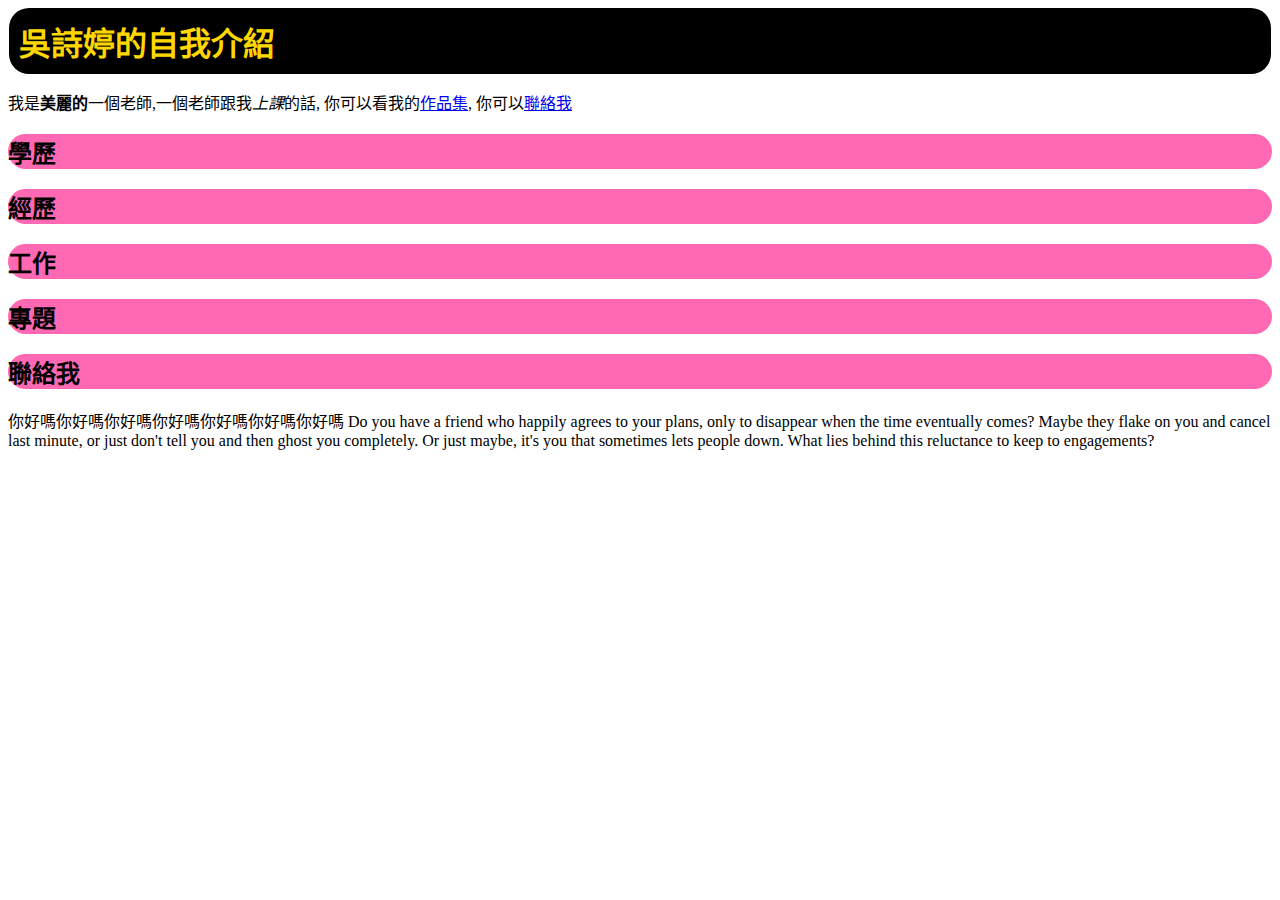
<file: aboutme.html>
<!DOCTYPE html>
<html lang="zh-TW">
<head>
    <meta charset="UTF-8">
    <meta name="viewport" content="width=device-width, initial-scale=1.0">
    <title>吳詩婷的自我介紹</title>
    <link rel="stylesheet" href="mystyle.css">
</head>
<body>
    <h1 id="rosename">吳詩婷的自我介紹</h1>
    <p>我是<b>美麗的</b>一個老師,<span class="redred">一個老師</span>跟我<i>上課</i>的話,
        你可以看我的<a href="https://www.ceair.com/" target="_blank">作品集</a>,
        你可以<a href="#callme">聯絡我</a></p>
    <h2>學歷</h2>
    <h2 class="blueblue">經歷</h2>
    <h2>工作</h2>
    
    <h2 class="blueblue">專題</h2>  
    <h2 id="callme">聯絡我</h2>
    <p class="english">你好嗎你好嗎你好嗎你好嗎你好嗎你好嗎你好嗎
        Do you have a friend who happily agrees to your plans, 
        only to disappear when the time eventually comes? 
        Maybe they flake on you and cancel last minute, 
        or just don't tell you and then ghost you completely. 
        Or just maybe, it's you that sometimes lets people down. 
        What lies behind this reluctance to keep to engagements?</p>
</body>
</html>
</file>
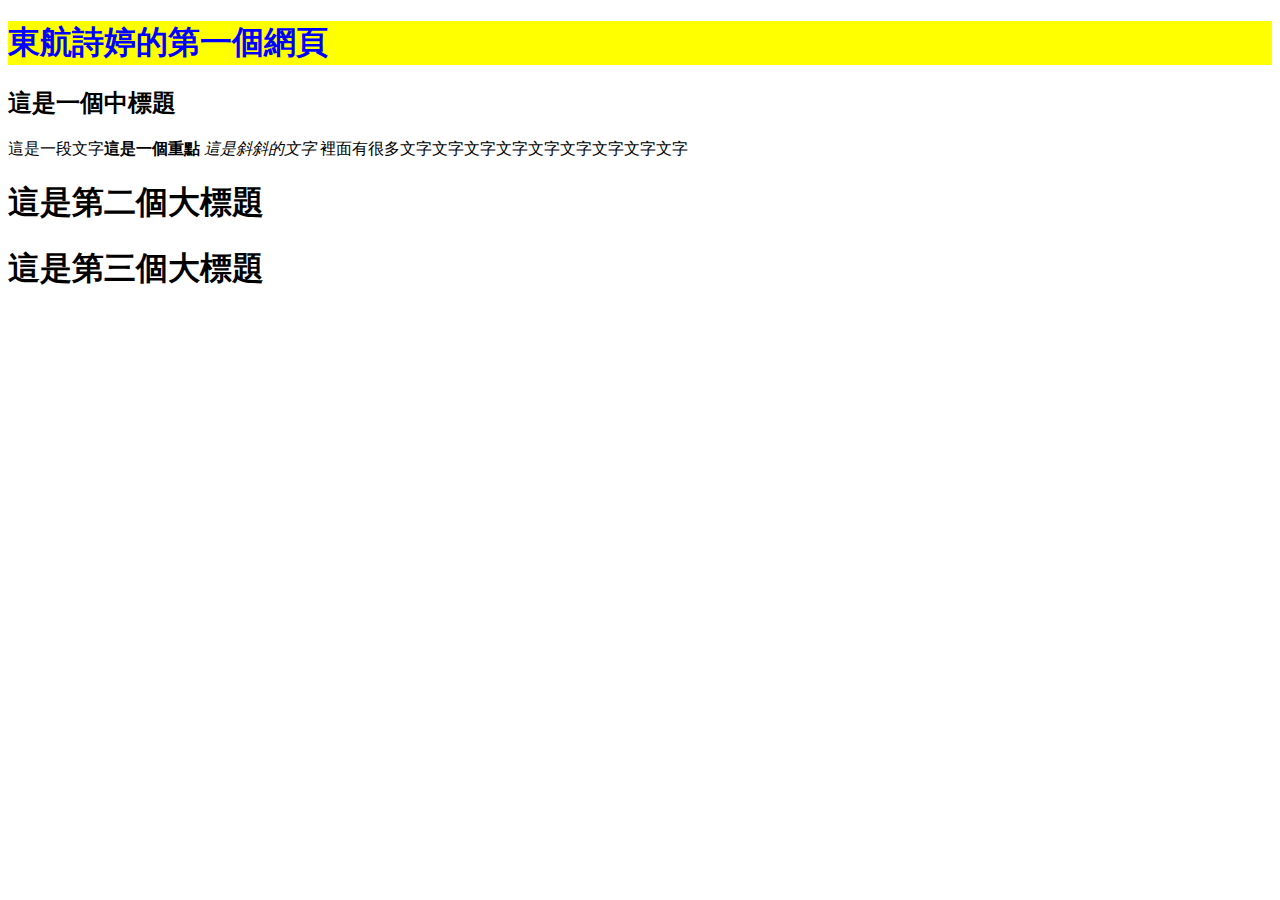
<file: first.HTML>
<!DOCTYPE html>
<html>

	<head>
		<title>我的第一個網頁</title>
	</head>
	
	<body>
		<h1 style="color:blue;background-color:yellow;">東航詩婷的第一個網頁</h1>
		<h2>這是一個中標題</h2>
		<p>這是一段文字<strong>這是一個重點</strong> <em>這是斜斜的文字</em> 裡面有很多文字文字文字文字文字文字文字文字文字
		<h1>這是第二個大標題</h1>
		<h1>這是第三個大標題</h1>
	</body>

</html>
</file>
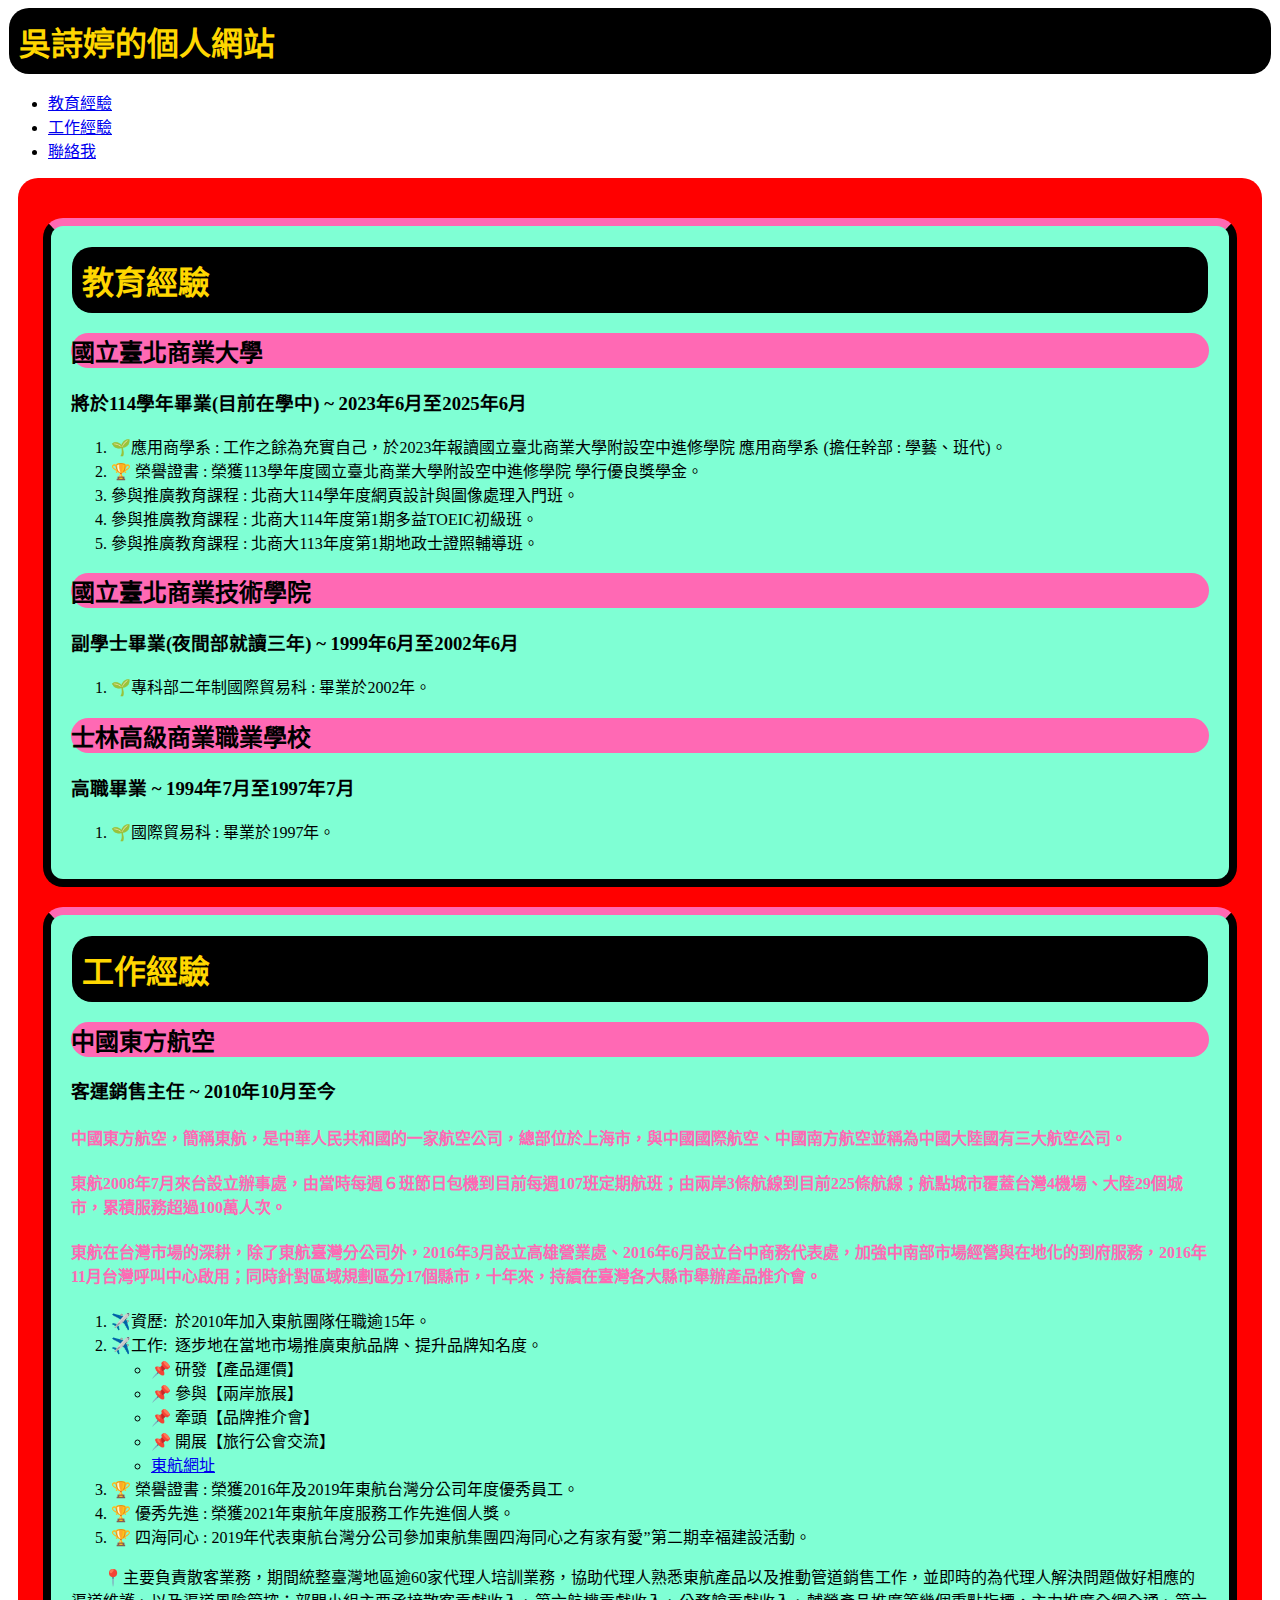
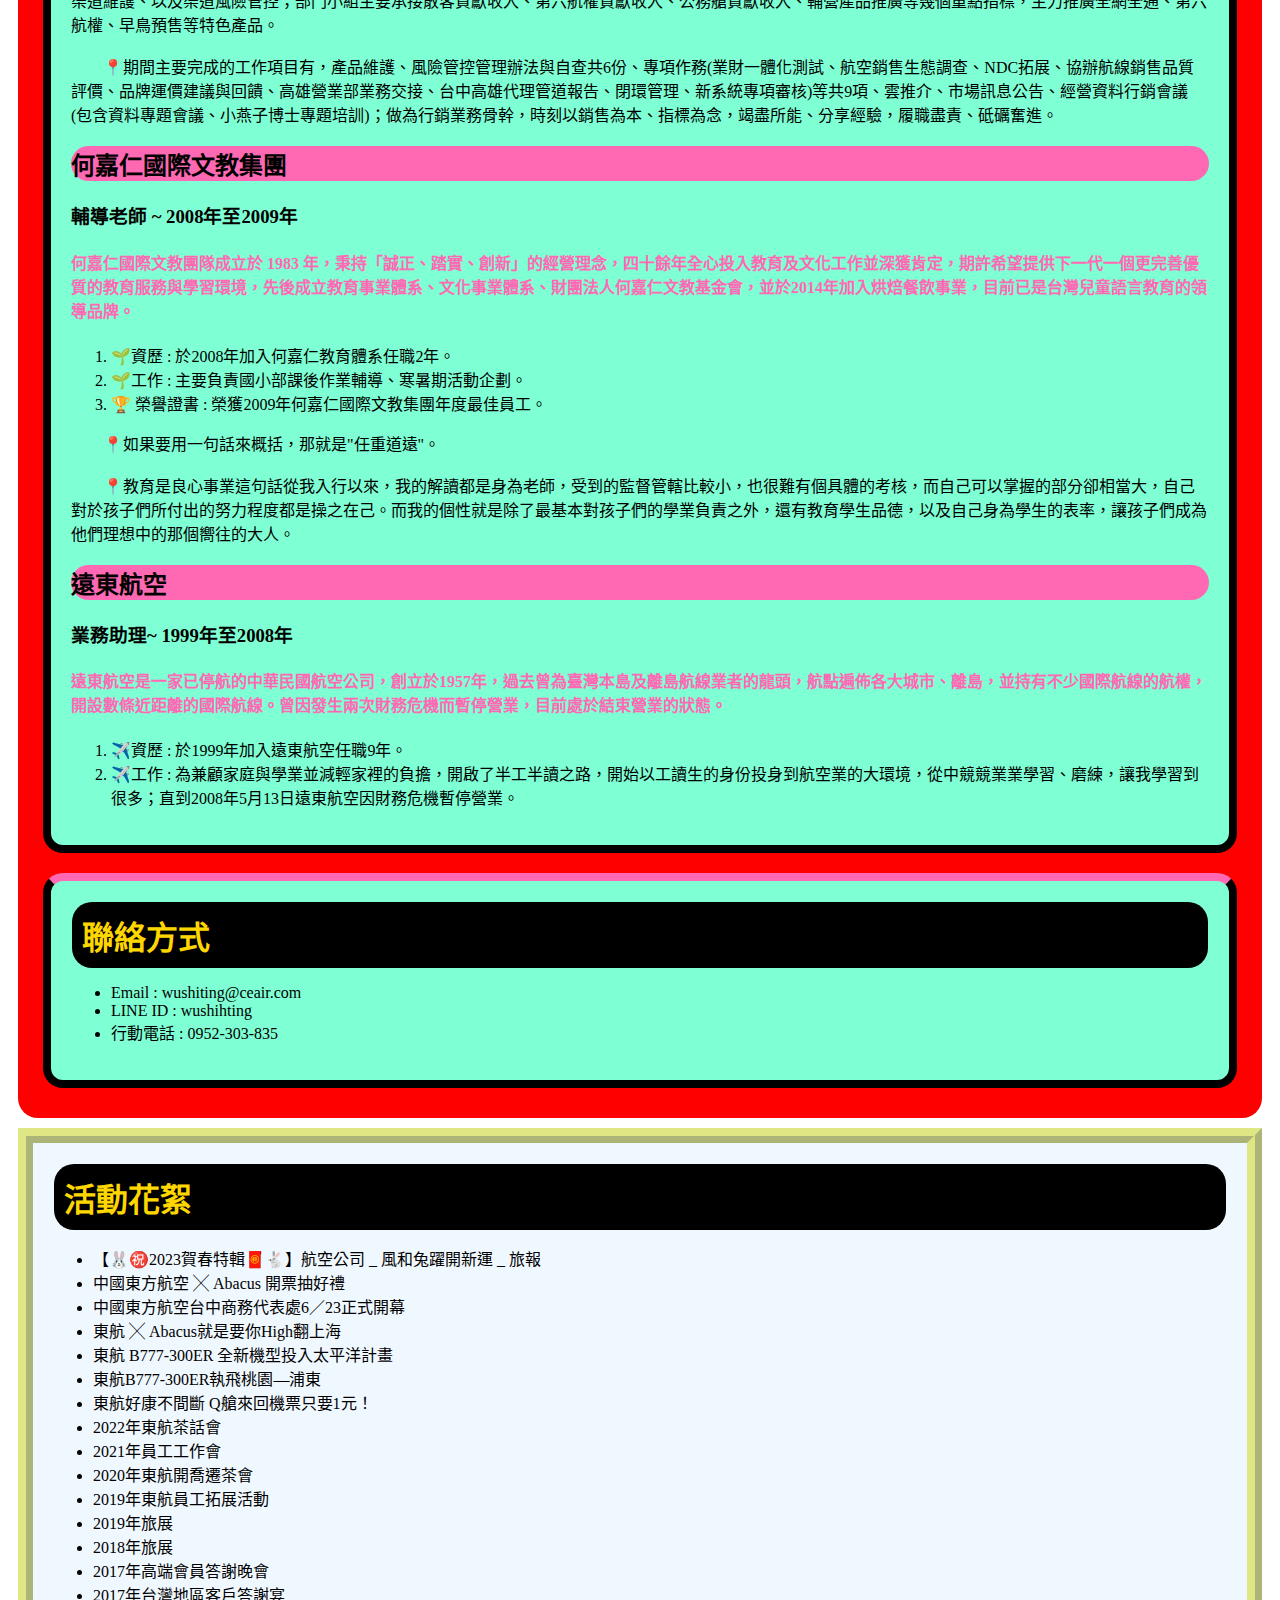
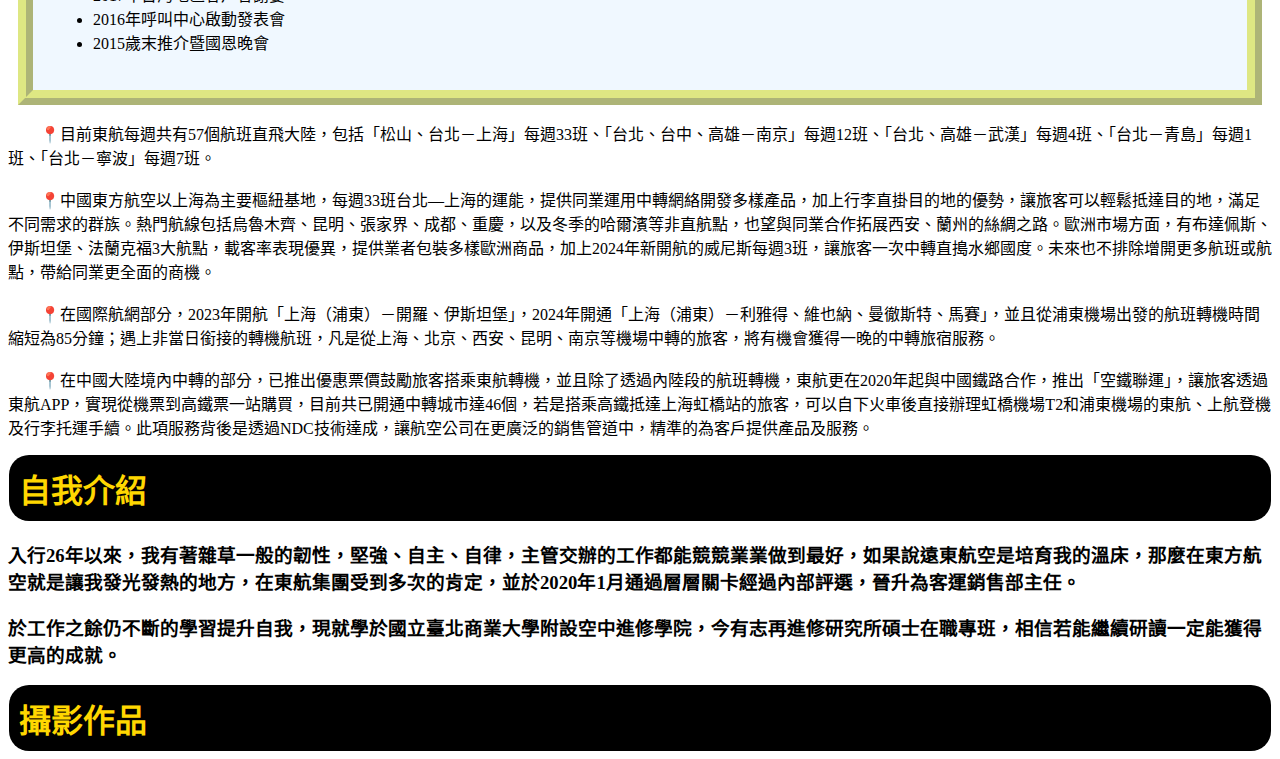
<file: second.html>
<!DOCTYPE html>
<html lang="zh-TW">
<head>
    <meta charset="UTF-8">
    <meta name="viewport" content="width=device-width, initial-scale=1.0">
    <title>這是東航詩婷的第二個網頁</title>
    <link rel="stylesheet" type="text/css" href="mystyle.css">
</head>

<body>
    <header>
        <h1>吳詩婷的個人網站</h1>
        <nav>
            <ul>
                <li><a href="#edu">教育經驗</a></li>
                <li><a href="#work">工作經驗</a></li>
                <li><a href="#callme">聯絡我</a></li>
            </ul>
        </nav>
    </header>

    <main>
        <section id="edu">
        <h1>教育經驗</h1>
        <h2>國立臺北商業大學</h2>
        <h3>將於114學年畢業(目前在學中) ~ 2023年6月至2025年6月</h3>
        <ol>
            <li>🌱應用商學系 : 工作之餘為充實自己，於2023年報讀國立臺北商業大學附設空中進修學院 應用商學系 (擔任幹部 : 學藝、班代)。</li>
            <li>🏆 榮譽證書 : 榮獲113學年度國立臺北商業大學附設空中進修學院 學行優良獎學金。
            <li>參與推廣教育課程 : 北商大114學年度網頁設計與圖像處理入門班。</li>
            <li>參與推廣教育課程 : 北商大114年度第1期多益TOEIC初級班。</li>
            <li>參與推廣教育課程 : 北商大113年度第1期地政士證照輔導班。</li>
        </ol> 
    
        <h2>國立臺北商業技術學院</h2>
        <h3>副學士畢業(夜間部就讀三年) ~ 1999年6月至2002年6月</h3>
        <ol>
            <li>🌱專科部二年制國際貿易科 : 畢業於2002年。</li>
        </ol> 
        
        <h2>士林高級商業職業學校</h2>
        <h3>高職畢業 ~ 1994年7月至1997年7月</h3>
        <ol>
            <li>🌱國際貿易科 : 畢業於1997年。</li>
        </ol> 
        </section>

        <section id="work">
        <h1>工作經驗</h1>
        <h2>中國東方航空</h2>
        <h3>客運銷售主任 ~ 2010年10月至今</h3>
        <h4>中國東方航空，簡稱東航，是中華人民共和國的一家航空公司，總部位於上海市，與中國國際航空、中國南方航空並稱為中國大陸國有三大航空公司。</h4>
        <h4>東航2008年7月來台設立辦事處，由當時每週６班節日包機到目前每週107班定期航班；由兩岸3條航線到目前225條航線；航點城市覆蓋台灣4機場、大陸29個城市，累積服務超過100萬人次。</h4>
        <h4>東航在台灣市場的深耕，除了東航臺灣分公司外，2016年3月設立高雄營業處、2016年6月設立台中商務代表處，加強中南部市場經營與在地化的到府服務，2016年11月台灣呼叫中心啟用；同時針對區域規劃區分17個縣市，十年來，持續在臺灣各大縣市舉辦產品推介會。</h4>
        <ol>
            <li>✈️資歷:&ensp;於2010年加入東航團隊任職逾15年。</li>
            <li>✈️工作:&ensp;逐步地在當地市場推廣東航品牌、提升品牌知名度。</li>
                <ul>
                    <li>📌 研發【產品運價】</li>
                    <li>📌 參與【兩岸旅展】</li>
                    <li>📌 牽頭【品牌推介會】</li>
                    <li>📌 開展【旅行公會交流】</li>
                    <li><a href="https://www.ceair.com/"target="_blank">東航網址</a></li>
                    </ul>
                <li>🏆 榮譽證書 : 榮獲2016年及2019年東航台灣分公司年度優秀員工。</li>
                <li>🏆 優秀先進 : 榮獲2021年東航年度服務工作先進個人獎。</li>
                <li>🏆 四海同心 : 2019年代表東航台灣分公司參加東航集團四海同心之有家有愛”第二期幸福建設活動。
                    </li>
            </ol>
            <p>
                &emsp;&emsp;📍主要負責散客業務，期間統整臺灣地區逾60家代理人培訓業務，協助代理人熟悉東航產品以及推動管道銷售工作，並即時的為代理人解決問題做好相應的渠道維護、以及渠道風險管控；部門小組主要承接散客貢獻收入、第六航權貢獻收入、公務艙貢獻收入、輔營產品推廣等幾個重點指標，主力推廣全網全通、第六航權、早鳥預售等特色產品。
                <br><br>
                &emsp;&emsp;📍期間主要完成的工作項目有，產品維護、風險管控管理辦法與自查共6份、專項作務(業財一體化測試、航空銷售生態調查、NDC拓展、協辦航線銷售品質評價、品牌運價建議與回饋、高雄營業部業務交接、台中高雄代理管道報告、閉環管理、新系統專項審核)等共9項、雲推介、市場訊息公告、經營資料行銷會議(包含資料專題會議、小燕子博士專題培訓)；做為行銷業務骨幹，時刻以銷售為本、指標為念，竭盡所能、分享經驗，履職盡責、砥礪奮進。
            </p>

            <h2>何嘉仁國際文教集團</h2>
            <h3>輔導老師 ~ 2008年至2009年</h3>
            <h4>何嘉仁國際文教團隊成立於 1983 年，秉持「誠正、踏實、創新」的經營理念，四十餘年全心投入教育及文化工作並深獲肯定，期許希望提供下一代一個更完善優質的教育服務與學習環境，先後成立教育事業體系、文化事業體系、財團法人何嘉仁文教基金會，並於2014年加入烘焙餐飲事業，目前已是台灣兒童語言教育的領導品牌。</h4>
            <ol>
                <li>🌱資歷 : 於2008年加入何嘉仁教育體系任職2年。</li>
                <li>🌱工作 : 主要負責國小部課後作業輔導、寒暑期活動企劃。</li>
                <li>🏆 榮譽證書 : 榮獲2009年何嘉仁國際文教集團年度最佳員工。</li>
            </ol>
            <p>
                &emsp;&emsp;📍如果要用一句話來概括，那就是"任重道遠"。
                <br><br>
                &emsp;&emsp;📍教育是良心事業這句話從我入行以來，我的解讀都是身為老師，受到的監督管轄比較小，也很難有個具體的考核，而自己可以掌握的部分卻相當大，自己對於孩子們所付出的努力程度都是操之在己。而我的個性就是除了最基本對孩子們的學業負責之外，還有教育學生品德，以及自己身為學生的表率，讓孩子們成為他們理想中的那個嚮往的大人。
            </p>

            <h2>遠東航空</h2>
            <h3>業務助理~ 1999年至2008年</h3>
            <h4>遠東航空是一家已停航的中華民國航空公司，創立於1957年，過去曾為臺灣本島及離島航線業者的龍頭，航點遍佈各大城市、離島，並持有不少國際航線的航權，開設數條近距離的國際航線。曾因發生兩次財務危機而暫停營業，目前處於結束營業的狀態。</h4>
            <ol>
                <li>✈️資歷 : 於1999年加入遠東航空任職9年。</li>
                <li>✈️工作 : 為兼顧家庭與學業並減輕家裡的負擔，開啟了半工半讀之路，開始以工讀生的身份投身到航空業的大環境，從中競競業業學習、磨練，讓我學習到很多；直到2008年5月13日遠東航空因財務危機暫停營業。</li>
            </ol>
        </section>

        <section id="callme">
            <h1>聯絡方式</h1>
    <ul>
        <li>Email : wushiting@ceair.com</li>
        <li>LINE ID : wushihting </li>
        <li>行動電話 : 0952-303-835</li>
    </ul>
        </section>

    </main>

    <footer>
        <h1>活動花絮</h1>
    <ul>
    <li>【🐰㊗️2023賀春特輯🧧🐇】航空公司 _ 風和兔躍開新運 _ 旅報</li>
    <li>中國東方航空 ╳ Abacus 開票抽好禮</li>
    <li>中國東方航空台中商務代表處6／23正式開幕</li>
    <li>東航 ╳ Abacus就是要你High翻上海</li>
    <li>東航 B777-300ER 全新機型投入太平洋計畫</li>
    <li>東航B777-300ER執飛桃園—浦東</li>
    <li>東航好康不間斷 Q艙來回機票只要1元！</li>
    <li>2022年東航茶話會</li>
    <li>2021年員工工作會</li>
    <li>2020年東航開喬遷茶會</li>
    <li>2019年東航員工拓展活動</li>
    <li>2019年旅展</li>
    <li>2018年旅展</li>
    <li>2017年高端會員答謝晚會</li>
    <li>2017年台灣地區客戶答謝宴</li>
    <li>2016年呼叫中心啟動發表會</li>
    <li>2015歲末推介暨國恩晚會</li>
    </ul>
    
    </footer>

    <P>
        &emsp;&emsp;📍目前東航每週共有57個航班直飛大陸，包括「松山、台北－上海」每週33班、「台北、台中、高雄－南京」每週12班、「台北、高雄－武漢」每週4班、「台北－青島」每週1班、「台北－寧波」每週7班。
        <br><br>
        &emsp;&emsp;📍中國東方航空以上海為主要樞紐基地，每週33班台北—上海的運能，提供同業運用中轉網絡開發多樣產品，加上行李直掛目的地的優勢，讓旅客可以輕鬆抵達目的地，滿足不同需求的群族。熱門航線包括烏魯木齊、昆明、張家界、成都、重慶，以及冬季的哈爾濱等非直航點，也望與同業合作拓展西安、蘭州的絲綢之路。歐洲市場方面，有布達佩斯、伊斯坦堡、法蘭克福3大航點，載客率表現優異，提供業者包裝多樣歐洲商品，加上2024年新開航的威尼斯每週3班，讓旅客一次中轉直搗水鄉國度。未來也不排除增開更多航班或航點，帶給同業更全面的商機。
        <br><br>
        &emsp;&emsp;📍在國際航網部分，2023年開航「上海（浦東）－開羅、伊斯坦堡」，2024年開通「上海（浦東）－利雅得、維也納、曼徹斯特、馬賽」，並且從浦東機場出發的航班轉機時間縮短為85分鐘；遇上非當日銜接的轉機航班，凡是從上海、北京、西安、昆明、南京等機場中轉的旅客，將有機會獲得一晚的中轉旅宿服務。
        <br><br>
        &emsp;&emsp;📍在中國大陸境內中轉的部分，已推出優惠票價鼓勵旅客搭乘東航轉機，並且除了透過內陸段的航班轉機，東航更在2020年起與中國鐵路合作，推出「空鐵聯運」，讓旅客透過東航APP，實現從機票到高鐵票一站購買，目前共已開通中轉城市達46個，若是搭乘高鐵抵達上海虹橋站的旅客，可以自下火車後直接辦理虹橋機場T2和浦東機場的東航、上航登機及行李托運手續。此項服務背後是透過NDC技術達成，讓航空公司在更廣泛的銷售管道中，精準的為客戶提供產品及服務。
    </P>


    <h1>自我介紹</h1>
    <h3>入行26年以來，我有著雜草一般的韌性，堅強、自主、自律，主管交辦的工作都能競競業業做到最好，如果說遠東航空是培育我的溫床，那麼在東方航空就是讓我發光發熱的地方，在東航集團受到多次的肯定，並於2020年1月通過層層關卡經過內部評選，晉升為客運銷售部主任。</h3>
    <h3>於工作之餘仍不斷的學習提升自我，現就學於國立臺北商業大學附設空中進修學院，今有志再進修研究所碩士在職專班，相信若能繼續研讀一定能獲得更高的成就。</h3>
    
    
    
    <h1>攝影作品</h1>
    
</body>
</html>
</file>
<file: mystyle.css>
heder{
    background-color:aqua ;
    padding: 20px;
    margin: 20px;
    border: thick double #32a1ce;
}

main{
    background-color:red;
    border-radius: 20px;
    padding: 20px;
    margin: 10px;
}

section{
    background-color:aquamarine;
    border-radius: 20px;
    padding: 20px;
    margin: 20px 5px 10px 5px;
    border: 0.5rem solid;
    border-top-color:hotpink;
writing-mode: horizontal-tb;

}

footer{
    background-color:aliceblue;
    padding: 20px;
    margin: 10px;
    border: 4mm ridge rgba(211, 220, 50, 0.6);
}

h1{
    color:gold;
    background-color:black;
    border-radius: 20px;
    padding:10px;
    margin: 1px;
}

h2{
    color:black;
    background-color:hotpink;
    border-radius: 20px;
}

h4{
    color:hotpink;

}
p{
    color:black;
}
</file>
